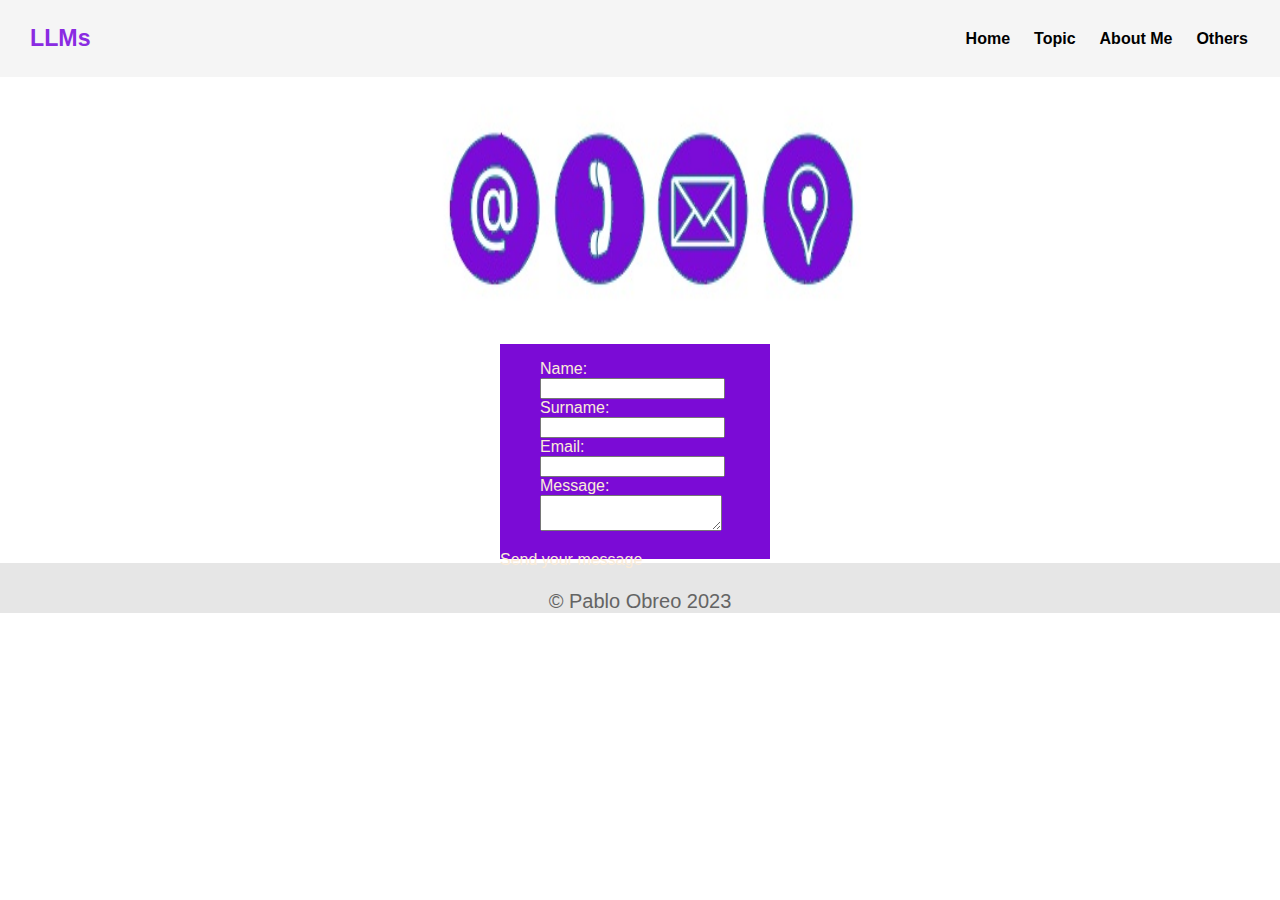
<file: docs/Public-Folder/contact.html>
<!DOCTYPE html>
<head>
    <title>Large Language Models</title>
    <link rel="stylesheet" href="../css/main.css">
</head>
<body>
    <header>
        <div class= "container">
            <p class="logo">LLMs</p>
            <nav>
                <a href="../index.html">Home</a>
                <a href="./topic.html">Topic</a>
                <a href="./about.html">About Me</a>
                <a href="./net.html">Others</a>
            </nav>
        </div>
    </header>

<div class="imagecontact">
    <img src="../images/contactmeviolet.jpg" alt="" height="265.0px" width="450px">
</div>
    <div class="violetform">
        <div style="display: inline-block; width: 270px; height: 215px; background: #7b0bd6;">
            <div class="contactform">
                <form action="./my-handling-form-page" method="post">
                    <ul>
                    <li>
                    <label for="name">Name:</label>
                    <input type="text" id="name" name="user_name"/>
                    </li>
                    <li>
                    <label for="name">Surname:</label>
                    <input type="text" id="name" name="user_name"/>
                    </li>
                    <li>
                    <label for="mail">Email:</label>
                    <input type="email" id="mail" name="user_email"/>
                    </li>
                    <li>
                    <label for="msg">Message:</label>
                    <textarea id="msg" name="user_message"></textarea>
                    </li>
                    </ul>
                </form>
                <button2 type="submit">Send your message</button2>
            </div>
        </div>
    </div>

    <footer>
        <div class="footercontact">

            <p>&copy; Pablo Obreo 2023</p>
        </div>
    </footer>
</file>
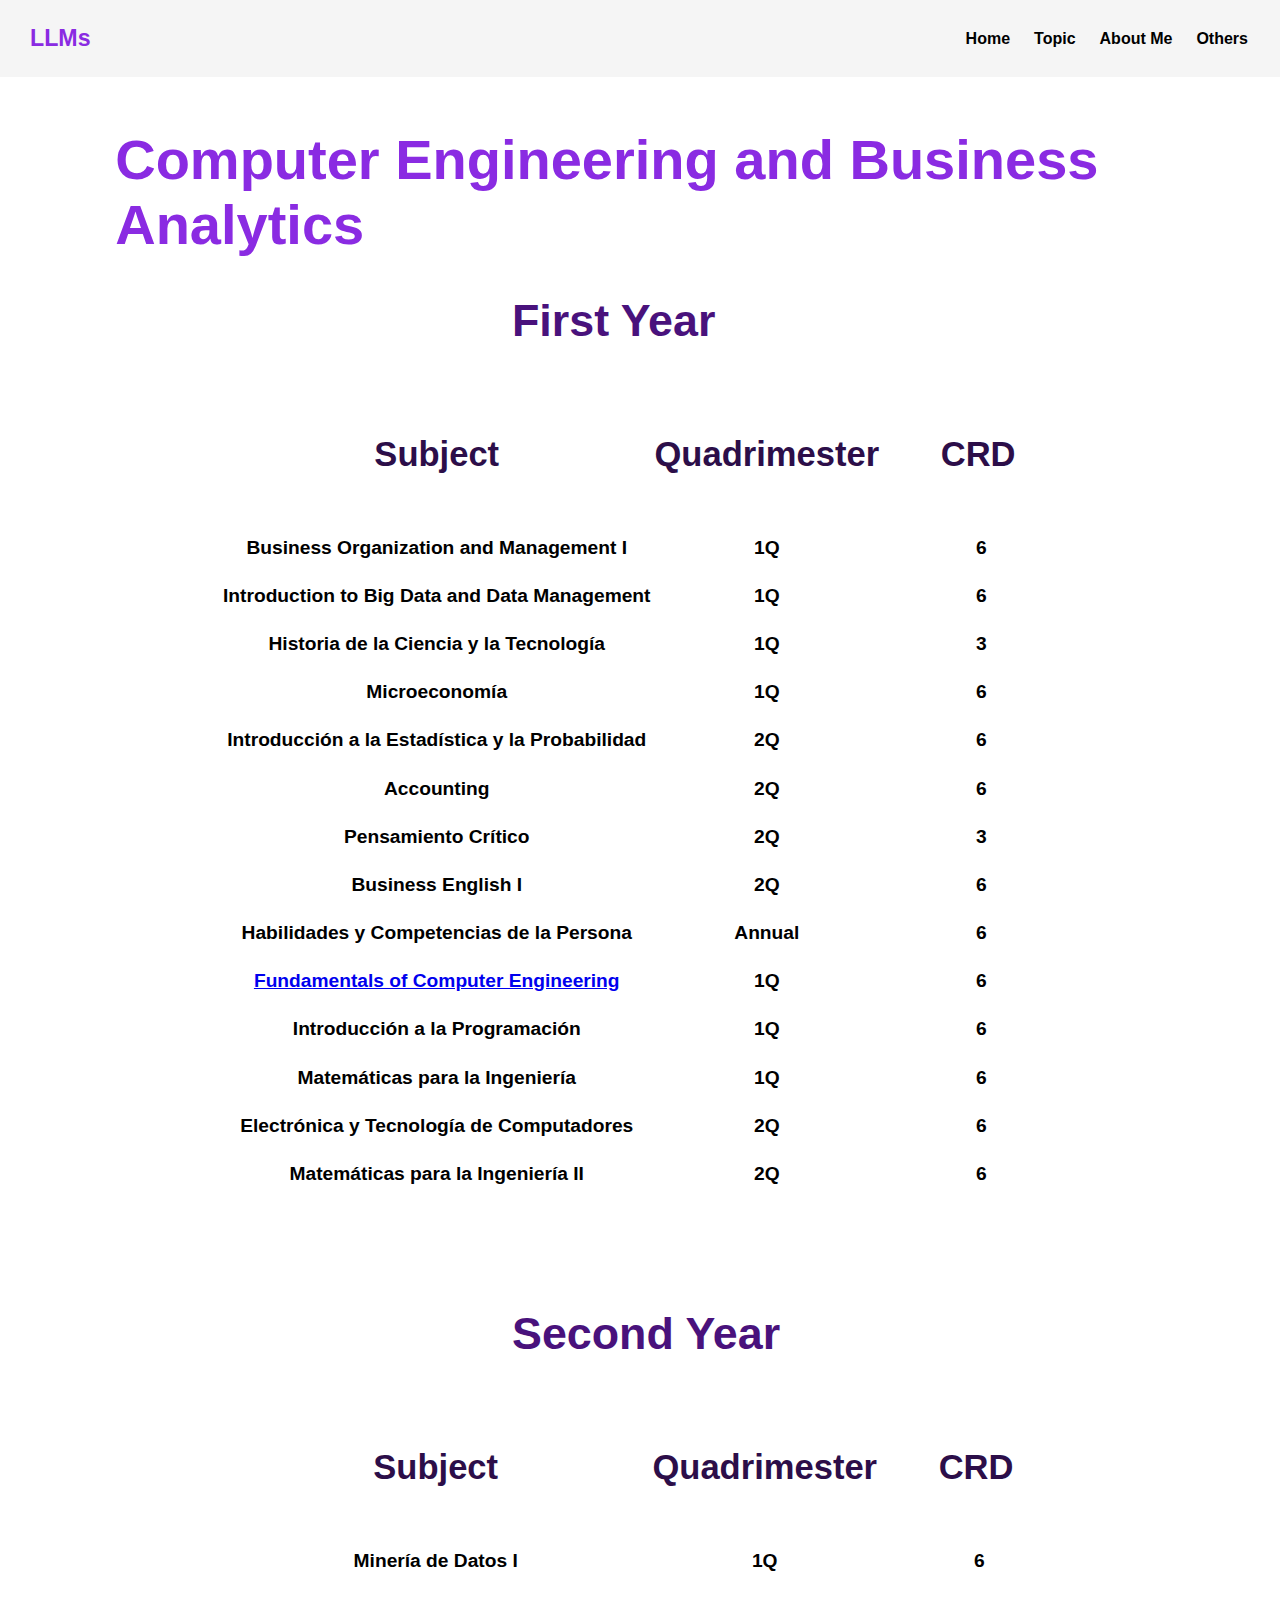
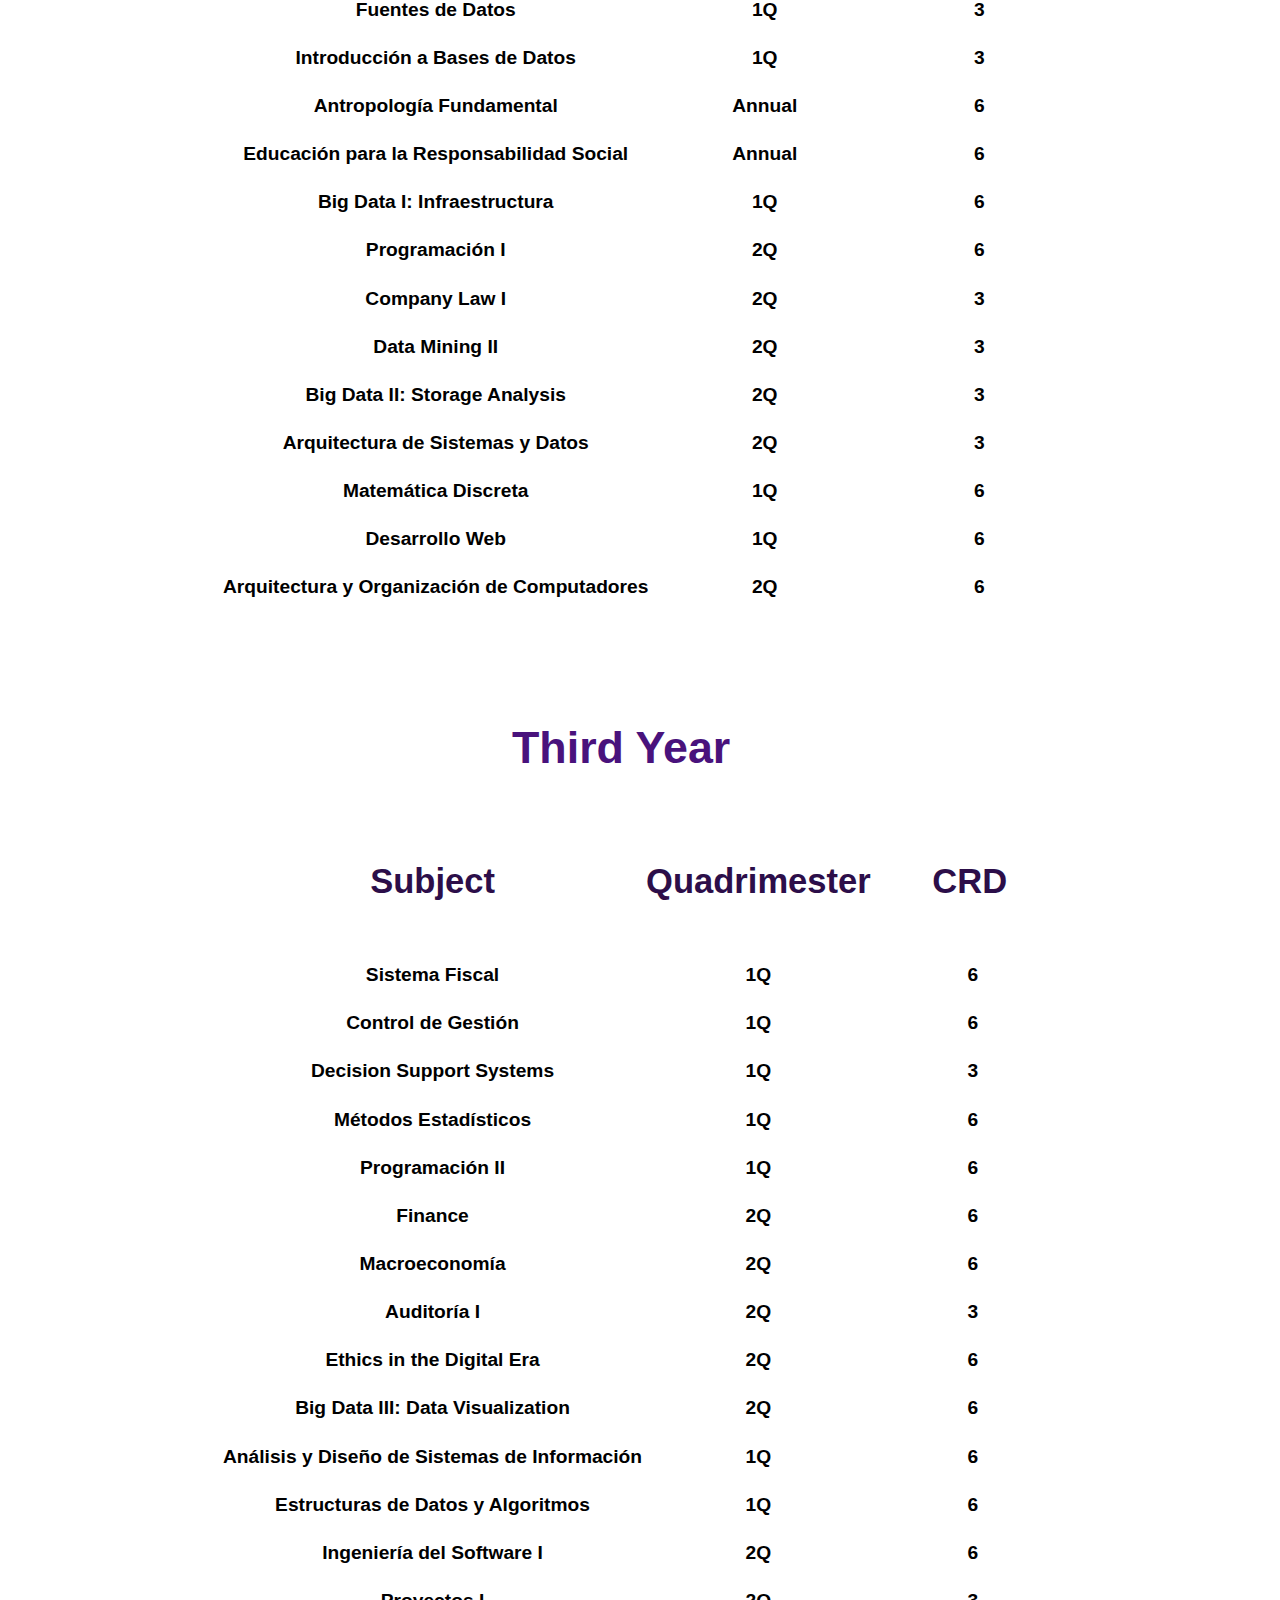
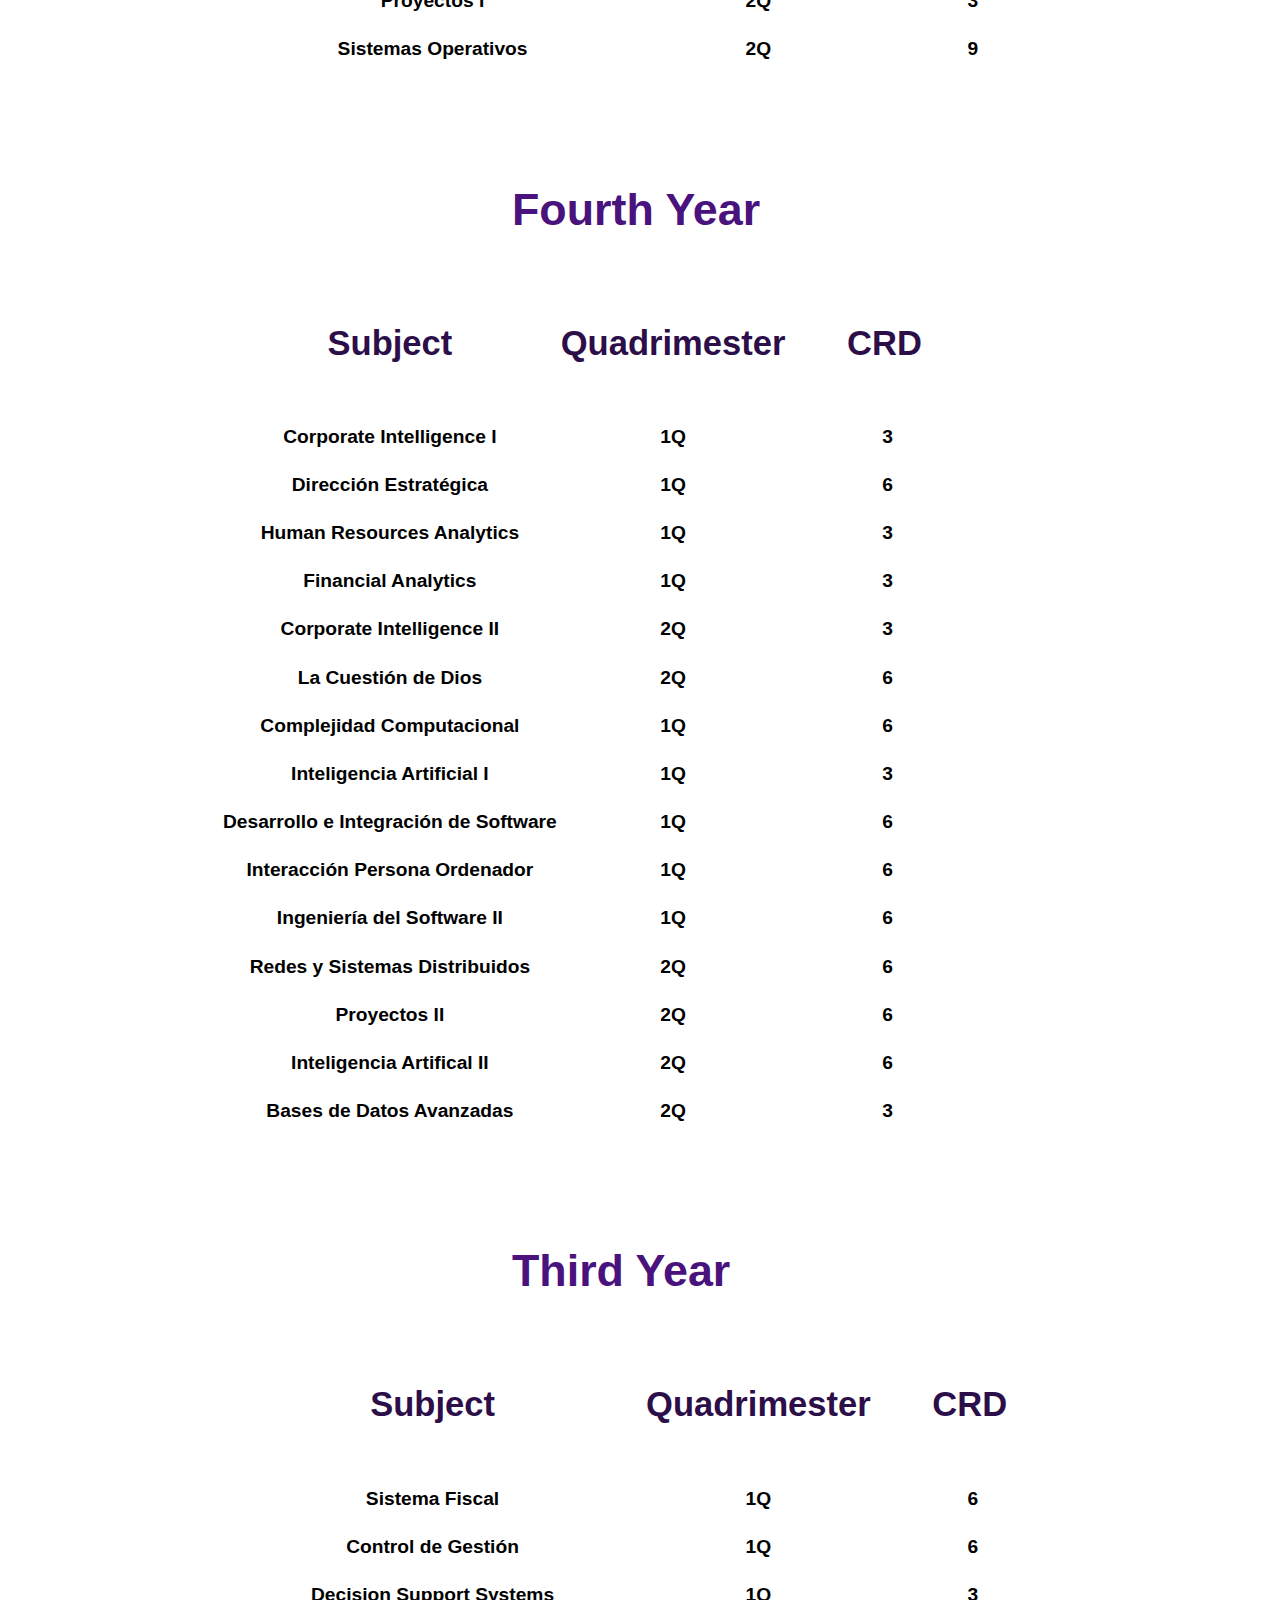
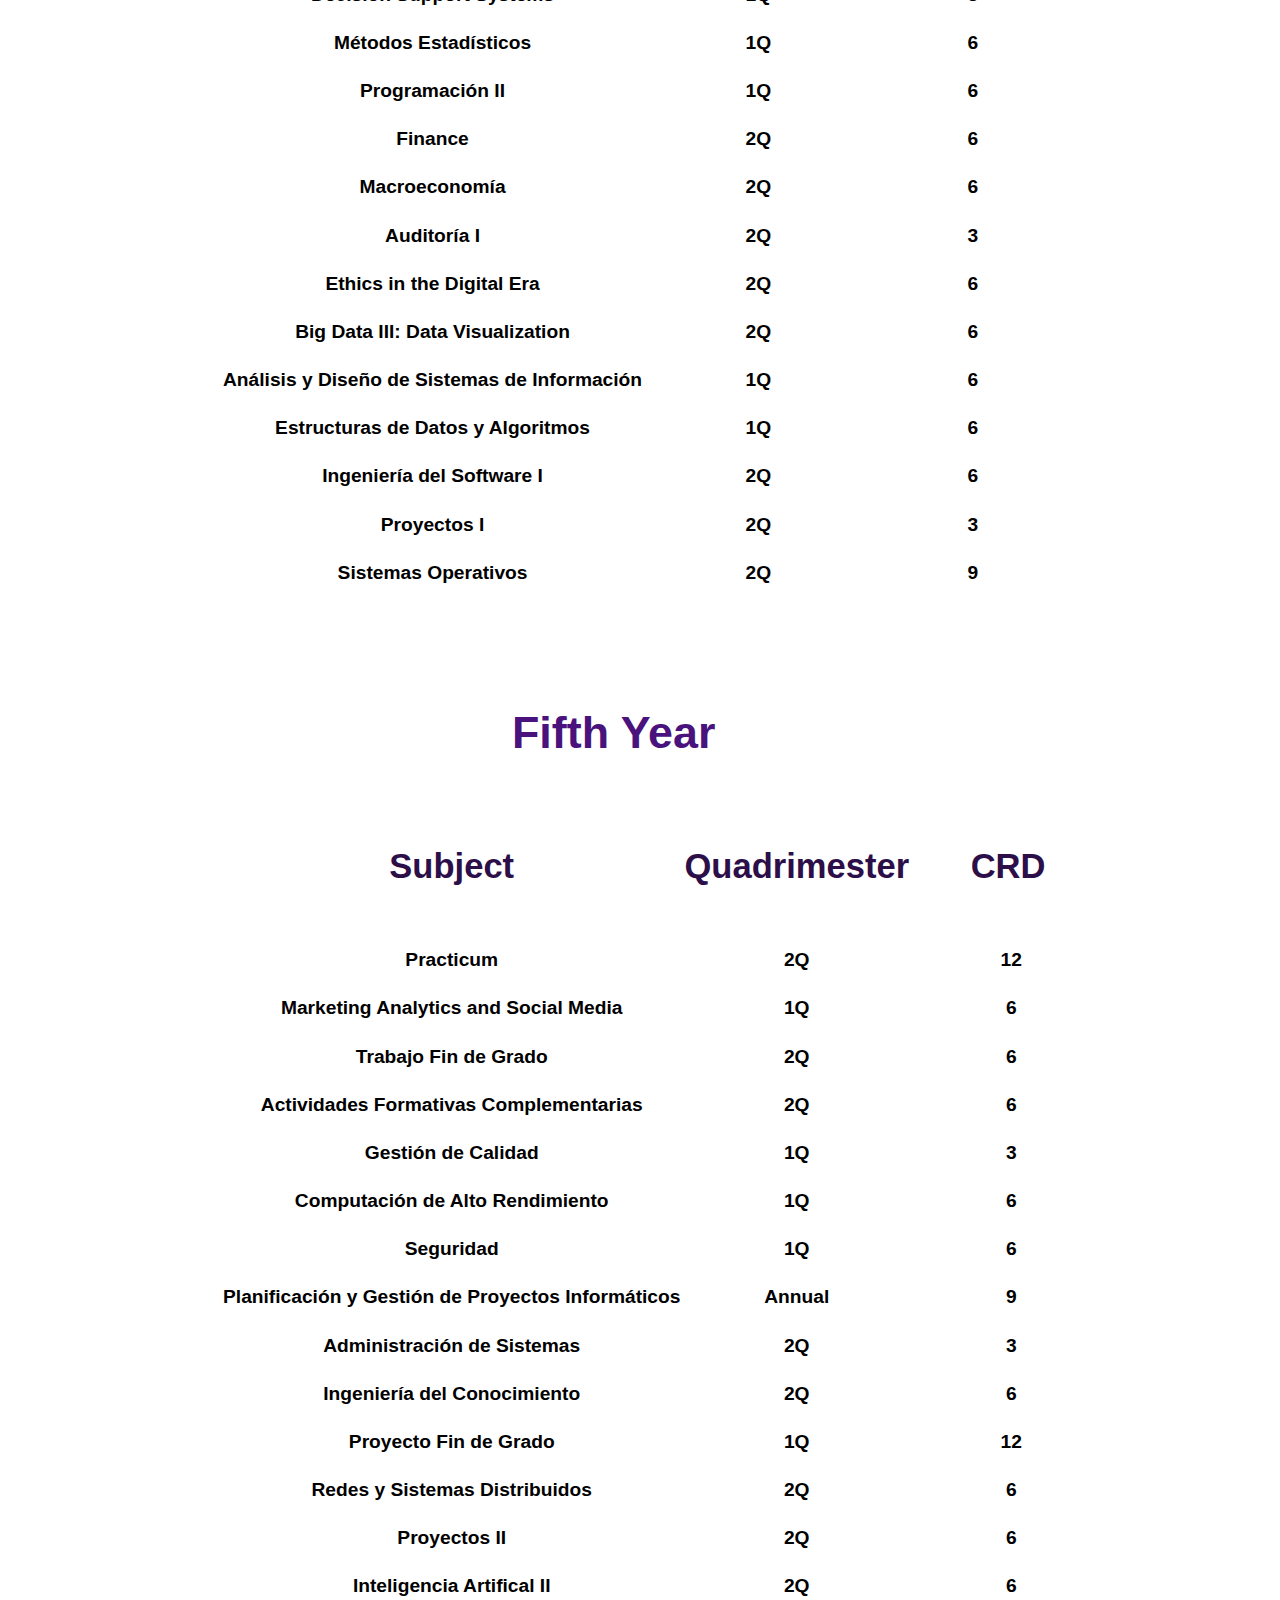
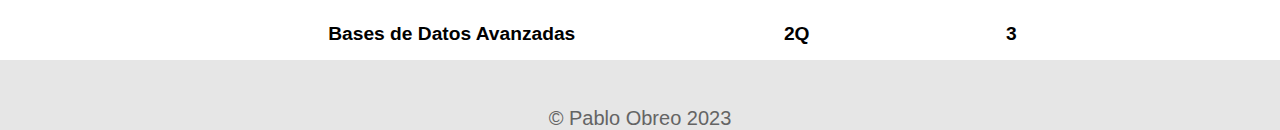
<file: docs/Public-Folder/degree.html>
<!DOCTYPE html>
<head>
    <title>Large Language Models</title>
    <link rel="stylesheet" href="../css/main.css">
</head>
<body>
    <header>
        <div class= "container">
            <p class="logo">LLMs</p>
            <nav>
                <a href="../index.html">Home</a>
                <a href="./topic.html">Topic</a>
                <a href="./about.html">About Me</a>
                <a href="./net.html">Others</a>
            </nav>
        </div>
    </header>
    <div class="titledegree">
        <h1>Computer Engineering and Business Analytics</h1>
    </div>
    <div class="tabla">
        <h2>First Year</h2>
    <table class="cursos1">
        <tr>
            <th><h4>Subject</h4></th>
            <th><h4>Quadrimester</h4></th>
            <th><h4>&nbsp&nbsp&nbsp&nbsp&nbsp&nbspCRD</h4></th>
        </tr>
        <tr>
            <th><b>Business Organization and Management I</b></th>
            <th>1Q</th>
            <th>&nbsp&nbsp&nbsp&nbsp&nbsp&nbsp&nbsp&nbsp&nbsp&nbsp&nbsp&nbsp6</th>
        </tr>
        <tr>
            <th><b>Introduction to Big Data and Data Management</b></th>
            <th>1Q</th>
            <th>&nbsp&nbsp&nbsp&nbsp&nbsp&nbsp&nbsp&nbsp&nbsp&nbsp&nbsp&nbsp6</th>
        </tr>
        <tr>
            <th><b>Historia de la Ciencia y la Tecnología</b></th>
            <th>1Q</th>
            <th>&nbsp&nbsp&nbsp&nbsp&nbsp&nbsp&nbsp&nbsp&nbsp&nbsp&nbsp&nbsp3</th>
        </tr>
        <tr>
            <th><b>Microeconomía</b></th>
            <th>1Q</th>
            <th>&nbsp&nbsp&nbsp&nbsp&nbsp&nbsp&nbsp&nbsp&nbsp&nbsp&nbsp&nbsp6</th>
        </tr>
        <tr>
            <th><b>Introducción a la Estadística y la Probabilidad</b></th>
            <th>2Q</th>
            <th>&nbsp&nbsp&nbsp&nbsp&nbsp&nbsp&nbsp&nbsp&nbsp&nbsp&nbsp&nbsp6</th>
        </tr>
        <tr>
            <th><b>Accounting</b></th>
            <th>2Q</th>
            <th>&nbsp&nbsp&nbsp&nbsp&nbsp&nbsp&nbsp&nbsp&nbsp&nbsp&nbsp&nbsp6</th>
        </tr>
        <tr>
            <th><b>Pensamiento Crítico</b></th>
            <th>2Q</th>
            <th>&nbsp&nbsp&nbsp&nbsp&nbsp&nbsp&nbsp&nbsp&nbsp&nbsp&nbsp&nbsp3</th>
        </tr>
        <tr>
            <th><b>Business English I</b></th>
            <th>2Q</th>
            <th>&nbsp&nbsp&nbsp&nbsp&nbsp&nbsp&nbsp&nbsp&nbsp&nbsp&nbsp&nbsp6</th>
        </tr>
        <tr>
            <th><b>Habilidades y Competencias de la Persona</b></th>
            <th>Annual</th>
            <th>&nbsp&nbsp&nbsp&nbsp&nbsp&nbsp&nbsp&nbsp&nbsp&nbsp&nbsp&nbsp6</th>
        </tr>
        <tr>
            <th><b><a href="./fundamental.html">Fundamentals of Computer Engineering</a></b></th>
            <th>1Q</th>
            <th>&nbsp&nbsp&nbsp&nbsp&nbsp&nbsp&nbsp&nbsp&nbsp&nbsp&nbsp&nbsp6</th>
        </tr>
        <tr>
            <th><b>Introducción a la Programación</b></th>
            <th>1Q</th>
            <th>&nbsp&nbsp&nbsp&nbsp&nbsp&nbsp&nbsp&nbsp&nbsp&nbsp&nbsp&nbsp6</th>
        </tr>
        <tr>
            <th><b>Matemáticas para la Ingeniería</b></th>
            <th>1Q</th>
            <th>&nbsp&nbsp&nbsp&nbsp&nbsp&nbsp&nbsp&nbsp&nbsp&nbsp&nbsp&nbsp6</th>
        </tr>
        <tr>
            <th><b>Electrónica y Tecnología de Computadores</b></th>
            <th>2Q</th>
            <th>&nbsp&nbsp&nbsp&nbsp&nbsp&nbsp&nbsp&nbsp&nbsp&nbsp&nbsp&nbsp6</th>
        </tr>
        <tr>
            <th><b>Matemáticas para la Ingeniería II</b></th>
            <th>2Q</th>
            <th>&nbsp&nbsp&nbsp&nbsp&nbsp&nbsp&nbsp&nbsp&nbsp&nbsp&nbsp&nbsp6</th>
        </tr>
    </table>
</div>
<br></br><br></br>
<div class="tabla">
    <h2>Second Year</h2>
<table class="cursos2">
    <tr>
        <th><h4>Subject</h4></th>
        <th><h4>Quadrimester</h4></th>
        <th><h4>&nbsp&nbsp&nbsp&nbsp&nbsp&nbspCRD</h4></th>
    </tr>
    <tr>
        <th><b>Minería de Datos I</b></th>
        <th>1Q</th>
        <th>&nbsp&nbsp&nbsp&nbsp&nbsp&nbsp&nbsp&nbsp&nbsp&nbsp&nbsp&nbsp6</th>
    </tr>
    <tr>
        <th><b>Fuentes de Datos</b></th>
        <th>1Q</th>
        <th>&nbsp&nbsp&nbsp&nbsp&nbsp&nbsp&nbsp&nbsp&nbsp&nbsp&nbsp&nbsp3</th>
    </tr>
    <tr>
        <th><b>Introducción a Bases de Datos</b></th>
        <th>1Q</th>
        <th>&nbsp&nbsp&nbsp&nbsp&nbsp&nbsp&nbsp&nbsp&nbsp&nbsp&nbsp&nbsp3</th>
    </tr>
    <tr>
        <th><b>Antropología Fundamental</b></th>
        <th>Annual</th>
        <th>&nbsp&nbsp&nbsp&nbsp&nbsp&nbsp&nbsp&nbsp&nbsp&nbsp&nbsp&nbsp6</th>
    </tr>
    <tr>
        <th><b>Educación para la Responsabilidad Social</b></th>
        <th>Annual</th>
        <th>&nbsp&nbsp&nbsp&nbsp&nbsp&nbsp&nbsp&nbsp&nbsp&nbsp&nbsp&nbsp6</th>
    </tr>
    <tr>
        <th><b>Big Data I: Infraestructura</b></th>
        <th>1Q</th>
        <th>&nbsp&nbsp&nbsp&nbsp&nbsp&nbsp&nbsp&nbsp&nbsp&nbsp&nbsp&nbsp6</th>
    </tr>
    <tr>
        <th><b>Programación I</b></th>
        <th>2Q</th>
        <th>&nbsp&nbsp&nbsp&nbsp&nbsp&nbsp&nbsp&nbsp&nbsp&nbsp&nbsp&nbsp6</th>
    </tr>
    <tr>
        <th><b>Company Law I</b></th>
        <th>2Q</th>
        <th>&nbsp&nbsp&nbsp&nbsp&nbsp&nbsp&nbsp&nbsp&nbsp&nbsp&nbsp&nbsp3</th>
    </tr>
    <tr>
        <th><b>Data Mining II</b></th>
        <th>2Q</th>
        <th>&nbsp&nbsp&nbsp&nbsp&nbsp&nbsp&nbsp&nbsp&nbsp&nbsp&nbsp&nbsp3</th>
    </tr>
    <tr>
        <th><b>Big Data II: Storage Analysis</b></th>
        <th>2Q</th>
        <th>&nbsp&nbsp&nbsp&nbsp&nbsp&nbsp&nbsp&nbsp&nbsp&nbsp&nbsp&nbsp3</th>
    </tr>
    <tr>
        <th><b>Arquitectura de Sistemas y Datos</b></th>
        <th>2Q</th>
        <th>&nbsp&nbsp&nbsp&nbsp&nbsp&nbsp&nbsp&nbsp&nbsp&nbsp&nbsp&nbsp3</th>
    </tr>
    <tr>
        <th><b>Matemática Discreta</b></th>
        <th>1Q</th>
        <th>&nbsp&nbsp&nbsp&nbsp&nbsp&nbsp&nbsp&nbsp&nbsp&nbsp&nbsp&nbsp6</th>
    </tr>
    <tr>
        <th><b>Desarrollo Web</b></th>
        <th>1Q</th>
        <th>&nbsp&nbsp&nbsp&nbsp&nbsp&nbsp&nbsp&nbsp&nbsp&nbsp&nbsp&nbsp6</th>
    </tr>
    <tr>
        <th><b>Arquitectura y Organización de Computadores</b></th>
        <th>2Q</th>
        <th>&nbsp&nbsp&nbsp&nbsp&nbsp&nbsp&nbsp&nbsp&nbsp&nbsp&nbsp&nbsp6</th>
    </tr>
  </table>
</div>
<br></br><br></br>
<div class="tabla">
    <h2>Third Year</h2>
<table class="cursos3">
    <tr>
        <th><h4>Subject</h4></th>
        <th><h4>Quadrimester</h4></th>
        <th><h4>&nbsp&nbsp&nbsp&nbsp&nbsp&nbspCRD</h4></th>
    </tr>
    <tr>
        <th><b>Sistema Fiscal</b></th>
        <th>1Q</th>
        <th>&nbsp&nbsp&nbsp&nbsp&nbsp&nbsp&nbsp&nbsp&nbsp&nbsp&nbsp&nbsp6</th>
    </tr>
    <tr>
        <th><b>Control de Gestión </b></th>
        <th>1Q</th>
        <th>&nbsp&nbsp&nbsp&nbsp&nbsp&nbsp&nbsp&nbsp&nbsp&nbsp&nbsp&nbsp6</th>
    </tr>
    <tr>
        <th><b>Decision Support Systems</b></th>
        <th>1Q</th>
        <th>&nbsp&nbsp&nbsp&nbsp&nbsp&nbsp&nbsp&nbsp&nbsp&nbsp&nbsp&nbsp3</th>
    </tr>
    <tr>
        <th><b>Métodos Estadísticos</b></th>
        <th>1Q</th>
        <th>&nbsp&nbsp&nbsp&nbsp&nbsp&nbsp&nbsp&nbsp&nbsp&nbsp&nbsp&nbsp6</th>
    </tr>
    <tr>
        <th><b>Programación II</b></th>
        <th>1Q</th>
        <th>&nbsp&nbsp&nbsp&nbsp&nbsp&nbsp&nbsp&nbsp&nbsp&nbsp&nbsp&nbsp6</th>
    </tr>
    <tr>
        <th><b>Finance</b></th>
        <th>2Q</th>
        <th>&nbsp&nbsp&nbsp&nbsp&nbsp&nbsp&nbsp&nbsp&nbsp&nbsp&nbsp&nbsp6</th>
    </tr>
    <tr>
        <th><b>Macroeconomía</b></th>
        <th>2Q</th>
        <th>&nbsp&nbsp&nbsp&nbsp&nbsp&nbsp&nbsp&nbsp&nbsp&nbsp&nbsp&nbsp6</th>
    </tr>
    <tr>
        <th><b>Auditoría I</b></th>
        <th>2Q</th>
        <th>&nbsp&nbsp&nbsp&nbsp&nbsp&nbsp&nbsp&nbsp&nbsp&nbsp&nbsp&nbsp3</th>
    </tr>
    <tr>
        <th><b>Ethics in the Digital Era</b></th>
        <th>2Q</th>
        <th>&nbsp&nbsp&nbsp&nbsp&nbsp&nbsp&nbsp&nbsp&nbsp&nbsp&nbsp&nbsp6</th>
    </tr>
    <tr>
        <th><b>Big Data III: Data Visualization</b></th>
        <th>2Q</th>
        <th>&nbsp&nbsp&nbsp&nbsp&nbsp&nbsp&nbsp&nbsp&nbsp&nbsp&nbsp&nbsp6</th>
    </tr>
    <tr>
        <th><b>Análisis y Diseño de Sistemas de Información</b></th>
        <th>1Q</th>
        <th>&nbsp&nbsp&nbsp&nbsp&nbsp&nbsp&nbsp&nbsp&nbsp&nbsp&nbsp&nbsp6</th>
    </tr>
    <tr>
        <th><b>Estructuras de Datos y Algoritmos</b></th>
        <th>1Q</th>
        <th>&nbsp&nbsp&nbsp&nbsp&nbsp&nbsp&nbsp&nbsp&nbsp&nbsp&nbsp&nbsp6</th>
    </tr>
    <tr>
        <th><b>Ingeniería del Software I</b></th>
        <th>2Q</th>
        <th>&nbsp&nbsp&nbsp&nbsp&nbsp&nbsp&nbsp&nbsp&nbsp&nbsp&nbsp&nbsp6</th>
    </tr>
    <tr>
        <th><b>Proyectos I</b></th>
        <th>2Q</th>
        <th>&nbsp&nbsp&nbsp&nbsp&nbsp&nbsp&nbsp&nbsp&nbsp&nbsp&nbsp&nbsp3</th>
    </tr>
    <tr>
        <th><b>Sistemas Operativos</b></th>
        <th>2Q</th>
        <th>&nbsp&nbsp&nbsp&nbsp&nbsp&nbsp&nbsp&nbsp&nbsp&nbsp&nbsp&nbsp9</th>
    </tr>
  </table>
</div>
<br></br><br></br>
<div class="tabla">
    <h2>Fourth Year</h2>
<table class="cursos4">
    <tr>
        <th><h4>Subject</h4></th>
        <th><h4>Quadrimester</h4></th>
        <th><h4>&nbsp&nbsp&nbsp&nbsp&nbsp&nbspCRD</h4></th>
    </tr>
    <tr>
        <th><b>Corporate Intelligence I</b></th>
        <th>1Q</th>
        <th>&nbsp&nbsp&nbsp&nbsp&nbsp&nbsp&nbsp&nbsp&nbsp&nbsp&nbsp&nbsp3</th>
    </tr>
    <tr>
        <th><b>Dirección Estratégica</b></th>
        <th>1Q</th>
        <th>&nbsp&nbsp&nbsp&nbsp&nbsp&nbsp&nbsp&nbsp&nbsp&nbsp&nbsp&nbsp6</th>
    </tr>
    <tr>
        <th><b>Human Resources Analytics</b></th>
        <th>1Q</th>
        <th>&nbsp&nbsp&nbsp&nbsp&nbsp&nbsp&nbsp&nbsp&nbsp&nbsp&nbsp&nbsp3</th>
    </tr>
    <tr>
        <th><b>Financial Analytics</b></th>
        <th>1Q</th>
        <th>&nbsp&nbsp&nbsp&nbsp&nbsp&nbsp&nbsp&nbsp&nbsp&nbsp&nbsp&nbsp3</th>
    </tr>
    <tr>
        <th><b>Corporate Intelligence II</b></th>
        <th>2Q</th>
        <th>&nbsp&nbsp&nbsp&nbsp&nbsp&nbsp&nbsp&nbsp&nbsp&nbsp&nbsp&nbsp3</th>
    </tr>
    <tr>
        <th><b>La Cuestión de Dios</b></th>
        <th>2Q</th>
        <th>&nbsp&nbsp&nbsp&nbsp&nbsp&nbsp&nbsp&nbsp&nbsp&nbsp&nbsp&nbsp6</th>
    </tr>
    <tr>
        <th><b>Complejidad Computacional</b></th>
        <th>1Q</th>
        <th>&nbsp&nbsp&nbsp&nbsp&nbsp&nbsp&nbsp&nbsp&nbsp&nbsp&nbsp&nbsp6</th>
    </tr>
    <tr>
        <th><b>Inteligencia Artificial I</b></th>
        <th>1Q</th>
        <th>&nbsp&nbsp&nbsp&nbsp&nbsp&nbsp&nbsp&nbsp&nbsp&nbsp&nbsp&nbsp3</th>
    </tr>
    <tr>
        <th><b>Desarrollo e Integración de Software</b></th>
        <th>1Q</th>
        <th>&nbsp&nbsp&nbsp&nbsp&nbsp&nbsp&nbsp&nbsp&nbsp&nbsp&nbsp&nbsp6</th>
    </tr>
    <tr>
        <th><b>Interacción Persona Ordenador</b></th>
        <th>1Q</th>
        <th>&nbsp&nbsp&nbsp&nbsp&nbsp&nbsp&nbsp&nbsp&nbsp&nbsp&nbsp&nbsp6</th>
    </tr>
    <tr>
        <th><b>Ingeniería del Software II</b></th>
        <th>1Q</th>
        <th>&nbsp&nbsp&nbsp&nbsp&nbsp&nbsp&nbsp&nbsp&nbsp&nbsp&nbsp&nbsp6</th>
    </tr>
    <tr>
        <th><b>Redes y Sistemas Distribuidos</b></th>
        <th>2Q</th>
        <th>&nbsp&nbsp&nbsp&nbsp&nbsp&nbsp&nbsp&nbsp&nbsp&nbsp&nbsp&nbsp6</th>
    </tr>
    <tr>
        <th><b>Proyectos II</b></th>
        <th>2Q</th>
        <th>&nbsp&nbsp&nbsp&nbsp&nbsp&nbsp&nbsp&nbsp&nbsp&nbsp&nbsp&nbsp6</th>
    </tr>
    <tr>
        <th><b>Inteligencia Artifical II</b></th>
        <th>2Q</th>
        <th>&nbsp&nbsp&nbsp&nbsp&nbsp&nbsp&nbsp&nbsp&nbsp&nbsp&nbsp&nbsp6</th>
    </tr>
    <tr>
        <th><b>Bases de Datos Avanzadas</b></th>
        <th>2Q</th>
        <th>&nbsp&nbsp&nbsp&nbsp&nbsp&nbsp&nbsp&nbsp&nbsp&nbsp&nbsp&nbsp3</th>
    </tr>
  </table>
</div>
<br></br><br></br>
<div class="tabla">
    <h2>Third Year</h2>
<table class="cursos3">
    <tr>
        <th><h4>Subject</h4></th>
        <th><h4>Quadrimester</h4></th>
        <th><h4>&nbsp&nbsp&nbsp&nbsp&nbsp&nbspCRD</h4></th>
    </tr>
    <tr>
        <th><b>Sistema Fiscal</b></th>
        <th>1Q</th>
        <th>&nbsp&nbsp&nbsp&nbsp&nbsp&nbsp&nbsp&nbsp&nbsp&nbsp&nbsp&nbsp6</th>
    </tr>
    <tr>
        <th><b>Control de Gestión </b></th>
        <th>1Q</th>
        <th>&nbsp&nbsp&nbsp&nbsp&nbsp&nbsp&nbsp&nbsp&nbsp&nbsp&nbsp&nbsp6</th>
    </tr>
    <tr>
        <th><b>Decision Support Systems</b></th>
        <th>1Q</th>
        <th>&nbsp&nbsp&nbsp&nbsp&nbsp&nbsp&nbsp&nbsp&nbsp&nbsp&nbsp&nbsp3</th>
    </tr>
    <tr>
        <th><b>Métodos Estadísticos</b></th>
        <th>1Q</th>
        <th>&nbsp&nbsp&nbsp&nbsp&nbsp&nbsp&nbsp&nbsp&nbsp&nbsp&nbsp&nbsp6</th>
    </tr>
    <tr>
        <th><b>Programación II</b></th>
        <th>1Q</th>
        <th>&nbsp&nbsp&nbsp&nbsp&nbsp&nbsp&nbsp&nbsp&nbsp&nbsp&nbsp&nbsp6</th>
    </tr>
    <tr>
        <th><b>Finance</b></th>
        <th>2Q</th>
        <th>&nbsp&nbsp&nbsp&nbsp&nbsp&nbsp&nbsp&nbsp&nbsp&nbsp&nbsp&nbsp6</th>
    </tr>
    <tr>
        <th><b>Macroeconomía</b></th>
        <th>2Q</th>
        <th>&nbsp&nbsp&nbsp&nbsp&nbsp&nbsp&nbsp&nbsp&nbsp&nbsp&nbsp&nbsp6</th>
    </tr>
    <tr>
        <th><b>Auditoría I</b></th>
        <th>2Q</th>
        <th>&nbsp&nbsp&nbsp&nbsp&nbsp&nbsp&nbsp&nbsp&nbsp&nbsp&nbsp&nbsp3</th>
    </tr>
    <tr>
        <th><b>Ethics in the Digital Era</b></th>
        <th>2Q</th>
        <th>&nbsp&nbsp&nbsp&nbsp&nbsp&nbsp&nbsp&nbsp&nbsp&nbsp&nbsp&nbsp6</th>
    </tr>
    <tr>
        <th><b>Big Data III: Data Visualization</b></th>
        <th>2Q</th>
        <th>&nbsp&nbsp&nbsp&nbsp&nbsp&nbsp&nbsp&nbsp&nbsp&nbsp&nbsp&nbsp6</th>
    </tr>
    <tr>
        <th><b>Análisis y Diseño de Sistemas de Información</b></th>
        <th>1Q</th>
        <th>&nbsp&nbsp&nbsp&nbsp&nbsp&nbsp&nbsp&nbsp&nbsp&nbsp&nbsp&nbsp6</th>
    </tr>
    <tr>
        <th><b>Estructuras de Datos y Algoritmos</b></th>
        <th>1Q</th>
        <th>&nbsp&nbsp&nbsp&nbsp&nbsp&nbsp&nbsp&nbsp&nbsp&nbsp&nbsp&nbsp6</th>
    </tr>
    <tr>
        <th><b>Ingeniería del Software I</b></th>
        <th>2Q</th>
        <th>&nbsp&nbsp&nbsp&nbsp&nbsp&nbsp&nbsp&nbsp&nbsp&nbsp&nbsp&nbsp6</th>
    </tr>
    <tr>
        <th><b>Proyectos I</b></th>
        <th>2Q</th>
        <th>&nbsp&nbsp&nbsp&nbsp&nbsp&nbsp&nbsp&nbsp&nbsp&nbsp&nbsp&nbsp3</th>
    </tr>
    <tr>
        <th><b>Sistemas Operativos</b></th>
        <th>2Q</th>
        <th>&nbsp&nbsp&nbsp&nbsp&nbsp&nbsp&nbsp&nbsp&nbsp&nbsp&nbsp&nbsp9</th>
    </tr>
  </table>
</div>
<br></br><br></br>
<div class="tabla">
    <h2>Fifth Year</h2>
<table class="cursos5">
    <tr>
        <th><h4>Subject</h4></th>
        <th><h4>Quadrimester</h4></th>
        <th><h4>&nbsp&nbsp&nbsp&nbsp&nbsp&nbspCRD</h4></th>
    </tr>
    <tr>
        <th><b>Practicum</b></th>
        <th>2Q</th>
        <th>&nbsp&nbsp&nbsp&nbsp&nbsp&nbsp&nbsp&nbsp&nbsp&nbsp&nbsp&nbsp12</th>
    </tr>
    <tr>
        <th><b>Marketing Analytics and Social Media</b></th>
        <th>1Q</th>
        <th>&nbsp&nbsp&nbsp&nbsp&nbsp&nbsp&nbsp&nbsp&nbsp&nbsp&nbsp&nbsp6</th>
    </tr>
    <tr>
        <th><b>Trabajo Fin de Grado</b></th>
        <th>2Q</th>
        <th>&nbsp&nbsp&nbsp&nbsp&nbsp&nbsp&nbsp&nbsp&nbsp&nbsp&nbsp&nbsp6</th>
    </tr>
    <tr>
        <th><b>Actividades Formativas Complementarias</b></th>
        <th>2Q</th>
        <th>&nbsp&nbsp&nbsp&nbsp&nbsp&nbsp&nbsp&nbsp&nbsp&nbsp&nbsp&nbsp6</th>
    </tr>
    <tr>
        <th><b>Gestión de Calidad</b></th>
        <th>1Q</th>
        <th>&nbsp&nbsp&nbsp&nbsp&nbsp&nbsp&nbsp&nbsp&nbsp&nbsp&nbsp&nbsp3</th>
    </tr>
    <tr>
        <th><b>Computación de Alto Rendimiento</b></th>
        <th>1Q</th>
        <th>&nbsp&nbsp&nbsp&nbsp&nbsp&nbsp&nbsp&nbsp&nbsp&nbsp&nbsp&nbsp6</th>
    </tr>
    <tr>
        <th><b>Seguridad</b></th>
        <th>1Q</th>
        <th>&nbsp&nbsp&nbsp&nbsp&nbsp&nbsp&nbsp&nbsp&nbsp&nbsp&nbsp&nbsp6</th>
    </tr>
    <tr>
        <th><b>Planificación y Gestión de Proyectos Informáticos</b></th>
        <th>Annual</th>
        <th>&nbsp&nbsp&nbsp&nbsp&nbsp&nbsp&nbsp&nbsp&nbsp&nbsp&nbsp&nbsp9</th>
    </tr>
    <tr>
        <th><b>Administración de Sistemas</b></th>
        <th>2Q</th>
        <th>&nbsp&nbsp&nbsp&nbsp&nbsp&nbsp&nbsp&nbsp&nbsp&nbsp&nbsp&nbsp3</th>
    </tr>
    <tr>
        <th><b>Ingeniería del Conocimiento</b></th>
        <th>2Q</th>
        <th>&nbsp&nbsp&nbsp&nbsp&nbsp&nbsp&nbsp&nbsp&nbsp&nbsp&nbsp&nbsp6</th>
    </tr>
    <tr>
        <th><b>Proyecto Fin de Grado</b></th>
        <th>1Q</th>
        <th>&nbsp&nbsp&nbsp&nbsp&nbsp&nbsp&nbsp&nbsp&nbsp&nbsp&nbsp&nbsp12</th>
    </tr>
    <tr>
        <th><b>Redes y Sistemas Distribuidos</b></th>
        <th>2Q</th>
        <th>&nbsp&nbsp&nbsp&nbsp&nbsp&nbsp&nbsp&nbsp&nbsp&nbsp&nbsp&nbsp6</th>
    </tr>
    <tr>
        <th><b>Proyectos II</b></th>
        <th>2Q</th>
        <th>&nbsp&nbsp&nbsp&nbsp&nbsp&nbsp&nbsp&nbsp&nbsp&nbsp&nbsp&nbsp6</th>
    </tr>
    <tr>
        <th><b>Inteligencia Artifical II</b></th>
        <th>2Q</th>
        <th>&nbsp&nbsp&nbsp&nbsp&nbsp&nbsp&nbsp&nbsp&nbsp&nbsp&nbsp&nbsp6</th>
    </tr>
    <tr>
        <th><b>Bases de Datos Avanzadas</b></th>
        <th>2Q</th>
        <th>&nbsp&nbsp&nbsp&nbsp&nbsp&nbsp&nbsp&nbsp&nbsp&nbsp&nbsp&nbsp3</th>
    </tr>
  </table>
</div>
</body>
<footer>
    <div class="container">

        <p>&copy; Pablo Obreo 2023</p>
    </div>
</footer>
</file>
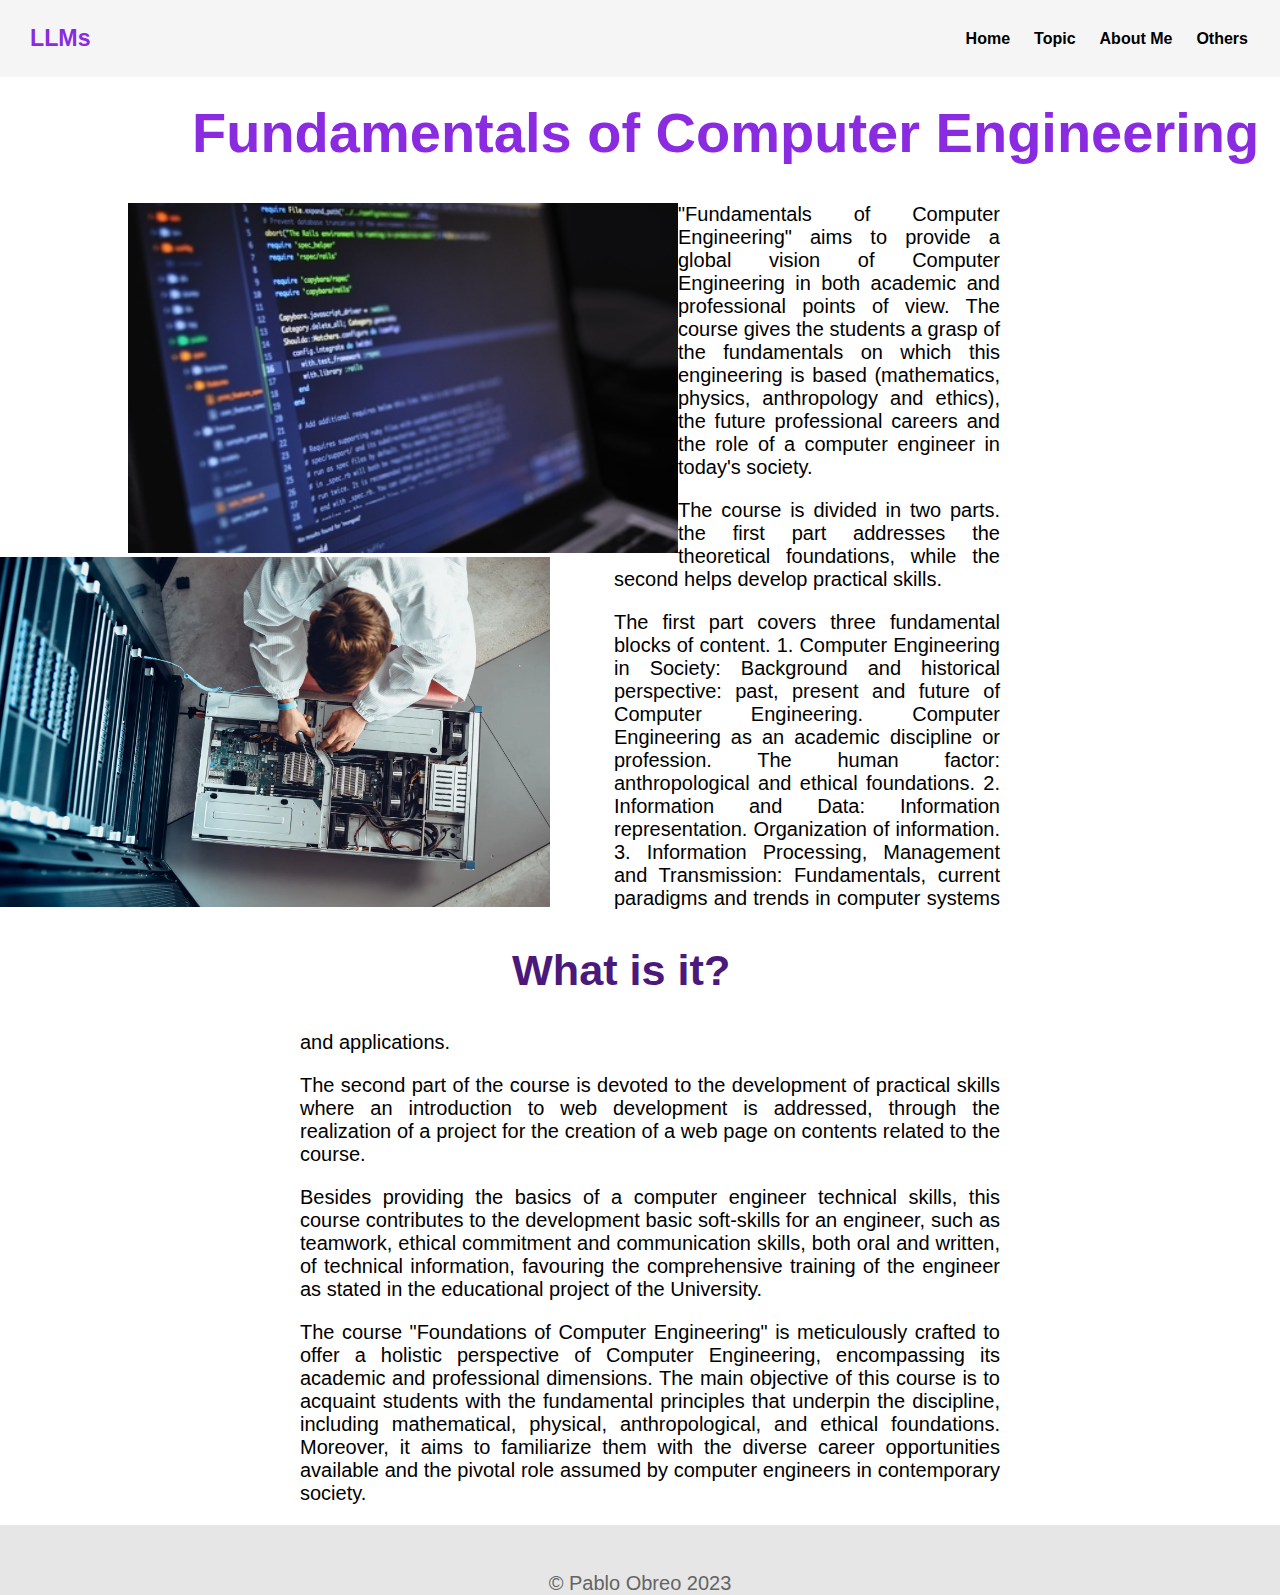
<file: docs/Public-Folder/fundamental.html>
<!DOCTYPE html>
<head>
    <title>Large Language Models</title>
    <link rel="stylesheet" href="../css/main.css">
</head>
<body>
    <header>
        <div class= "container">
            <p class="logo">LLMs</p>
            <nav>
                <a href="../index.html">Home</a>
                <a href="./topic.html">Topic</a>
                <a href="./about.html">About Me</a>
                <a href="./net.html">Others</a>
            </nav>
        </div>
    </header>

    <div class="titlefce">
        <h1>Fundamentals of Computer Engineering</h1>
    </div>
    <div class="imagefce1">
        <img src="../images/fundamentals.jpg" width="550px" height="350px">
    </div>
    <div class="imagefce2">
        <img src="../images/fundamentals2.webp" width="550px" height="350px">
    </div>
    <div class="texttitlefce">
        <h2>What is it?</h2>
    </div>
    
    <div class="textfce">
        <p>"Fundamentals of Computer Engineering" aims to provide a global vision of Computer Engineering in both academic and professional points of view. The course gives the students a grasp of the fundamentals on which this engineering is based (mathematics, physics, anthropology and ethics), the future professional careers and the role of a computer engineer in today's society.</p>
        <p>The course is divided in two parts. the first part addresses the theoretical foundations, while the second helps
            develop practical skills.</p>
        <p>The first part covers three fundamental blocks of content.
            1. Computer Engineering in Society: Background and historical perspective: past, present and future of Computer
            Engineering. Computer Engineering as an academic discipline or profession. The human factor: anthropological
            and ethical foundations.
            2. Information and Data: Information representation. Organization of information.
            3. Information Processing, Management and Transmission: Fundamentals, current paradigms and trends in
            computer systems and applications.</p>
        <p>The second part of the course is devoted to the development of practical skills where an introduction to web
            development is addressed, through the realization of a project for the creation of a web page on contents related
            to the course.</p>
        <p>Besides providing the basics of a computer engineer technical skills, this course contributes to the development
            basic soft-skills for an engineer, such as teamwork, ethical commitment and communication skills, both oral and
            written, of technical information, favouring the comprehensive training of the engineer as stated in the educational
            project of the University.</p>
        <p>The course "Foundations of Computer Engineering" is meticulously crafted to offer a holistic perspective of
            Computer Engineering, encompassing its academic and professional dimensions. The main objective of this course
            is to acquaint students with the fundamental principles that underpin the discipline, including mathematical,
            physical, anthropological, and ethical foundations. Moreover, it aims to familiarize them with the diverse career
            opportunities available and the pivotal role assumed by computer engineers in contemporary society.</p>
        </div>

<footer>
    <div class="container">
        <p>&copy; Pablo Obreo 2023</p>
    </div>
</footer>
</file>
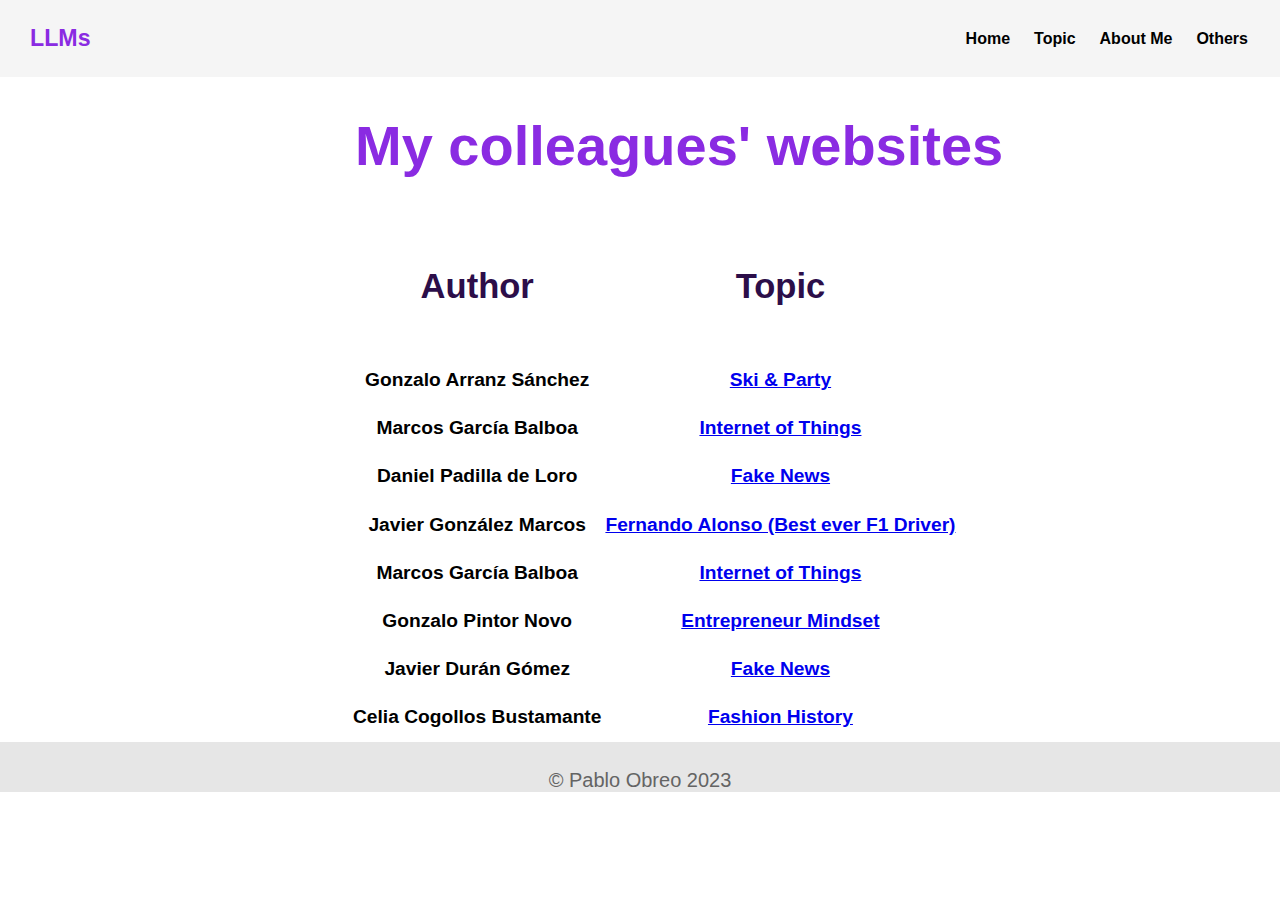
<file: docs/Public-Folder/net.html>
<!DOCTYPE html>
<head>
    <title>Large Language Models</title>
    <link rel="stylesheet" href="../css/main.css">
</head>
<body>
    <header>
        <div class= "container">
            <p class="logo">LLMs</p>
            <nav>
                <a href="../index.html">Home</a>
                <a href="./topic.html">Topic</a>
                <a href="./about.html">About Me</a>
                <a href="./net.html">Others</a>
            </nav>
        </div>
    </header>
    <div class="titlewebs">
        <h1>My colleagues' websites</h1>
    </div>
    <table class="pags">
        <tr>
            <th><h4>Author</h4></th>
            <th><h4>Topic</h4></th>
        </tr>
        <tr>
            <th><b>Gonzalo Arranz Sánchez</b></th>
            <th><a href="https://goonzaloarranz.github.io/PracticalWorkII/">Ski & Party</a></th>
        </tr>
        <tr>
            <th><b>Marcos García Balboa</b></th>
            <th><a href="https://marcosgb-01.github.io/FCEWebsite.github.io/">Internet of Things</a></th>
        </tr>
        <tr>
            <th><b>Daniel Padilla de Loro</b></th>
            <th><a href="https://dan1-3.github.io/Website.github.io/index.html">Fake News</a></th>
        </tr>
        <tr>
            <th><b>Javier González Marcos</b></th>
            <th><a href="https://jav1jav1072.github.io/Activity2/">Fernando Alonso (Best ever F1 Driver)</a></th>
        </tr>
        <tr>
            <th><b>Marcos García Balboa</b></th>
            <th><a href="https://marcosgb-01.github.io/FCEWebsite.github.io/">Internet of Things</a></th>
        </tr>
        <tr>
            <th><b>Gonzalo Pintor Novo</b></th>
            <th><a href="https://gonzalopintor.github.io/entrepreneurmindset/public/about.html">Entrepreneur Mindset</a></th>
        </tr>
        <tr>
            <th><b>Javier Durán Gómez</b></th>
            <th><a href="https://javierdurangomez.github.io/practicalworkufv/">Fake News</a></th>
        </tr>
        <tr>
            <th><b>Celia Cogollos Bustamante</b></th>
            <th><a href="https://ceeliaa.github.io/WEBSITE/">Fashion History</a></th>
        </tr>
    </table>
<footer>
   <div class="footernet">    
        <p>&copy; Pablo Obreo 2023</p>
   </div>
</footer>
</file>
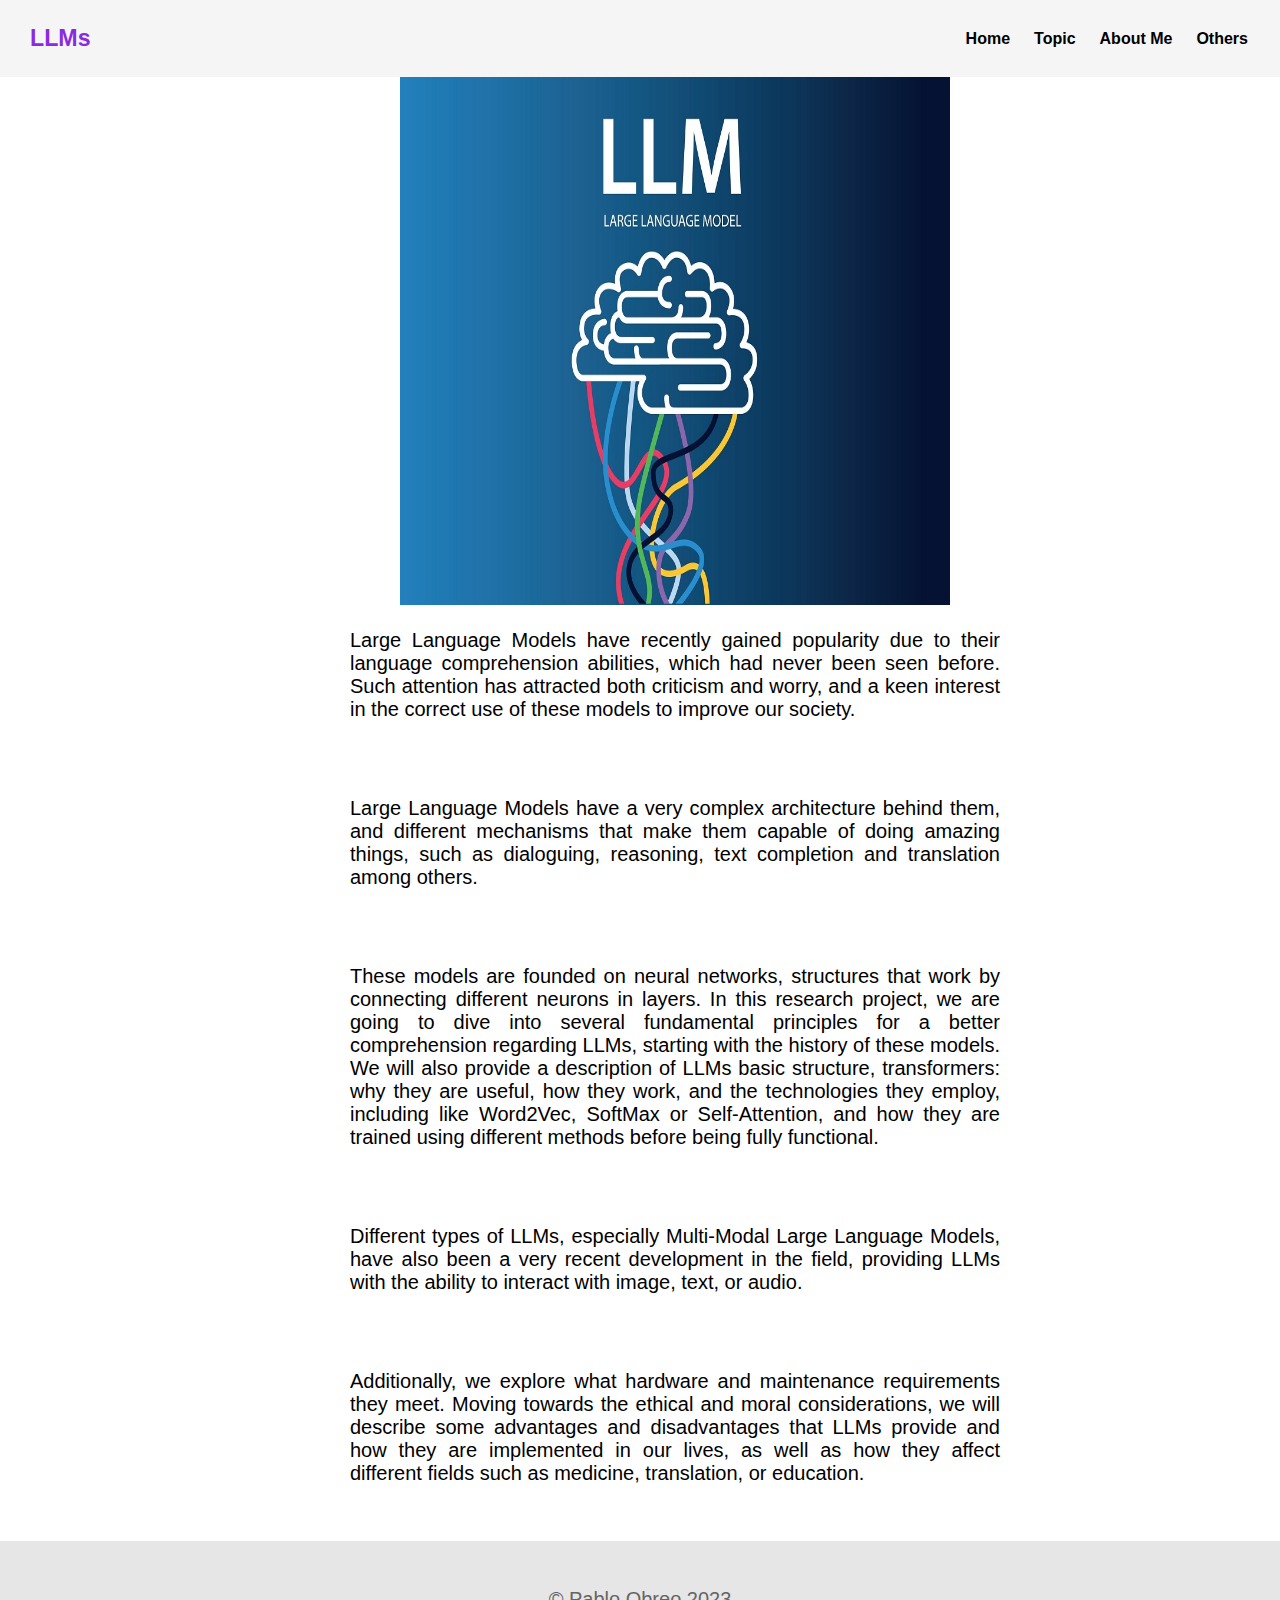
<file: docs/Public-Folder/topic.html>
<!DOCTYPE html>
<head>
    <title>Large Language Models</title>
    <link rel="stylesheet" href="../css/main.css">
</head>
<body>
    <header>
        <div class= "container">
            <p class="logo">LLMs</p>
            <nav>
                <a href="../index.html">Home</a>
                <a href="topic.html">Topic</a>
                <a href="./about.html">About Me</a>
                <a href="./net.html">Others</a>
            </nav>
        </div>
    </header>
    <div class="topicphoto">
    <img src="../images/llmtopic.jpg" alt="" height="530px" width="550px">
    </div>
    <div class="topictext">
        <p>Large Language Models have recently gained popularity due to their language comprehension abilities, which had never been seen before. Such attention has attracted both criticism and worry, and a keen interest in the correct use of these models to improve our society.</p>  
        <br>
        </br>
        <p>Large Language Models have a very complex architecture behind them, and different mechanisms that make them capable of doing amazing things, such as dialoguing, reasoning, text completion and translation among others.  </p>
        <br>
        </br>
        <p>These models are founded on neural networks, structures that work by connecting different neurons in layers. In this research project, we are going to dive into several fundamental principles for a better comprehension regarding LLMs, starting with the history of these models. We will also provide a description of LLMs basic structure, transformers: why they are useful, how they work, and the technologies they employ, including like Word2Vec, SoftMax or Self-Attention, and how they are trained using different methods before being fully functional.</p>
        <br>
        </br>
        <p>Different types of LLMs, especially Multi-Modal Large Language Models, have also been a very recent development in the field, providing LLMs with the ability to interact with image, text, or audio. </p>
        <br>
        </br>
        <p>Additionally, we explore what hardware and maintenance requirements they meet. Moving towards the ethical and moral considerations, we will describe some advantages and disadvantages that LLMs provide and how they are implemented in our lives, as well as how they affect different fields such as medicine, translation, or education. </p>
    </div>
    <br>
    </br>
    <footer>
        <div class="container">
    
            <p>&copy; Pablo Obreo 2023</p>
        </div>
    </footer>
</file>
<file: docs/css/main.css>
*{
    box-sizing: border-box;
}


html{
    scroll-behavior: smooth;
}


body{
    font-family: 'Roboto', sans-serif;
    margin: 0;
}

h1{font-size: 3.5em;}
h2{font-size: 2.7em;}
h3{font-size: 2em;}
p{font-size: 1.25em;}
ul{ list-style: none;}

button{
    font-size: 1.5em;
    font-weight: bold;
    padding: 20px 40px;
    border-radius: 10px;
    border: 2px solid rgb(0,0,0,0.5);
    box-shadow: 2px 2px 10px rgb(0,0,0,0.5);
    color: white;
    background-color: blueviolet;
}

button:hover{
    background-color: rgb(101,33,165);
}

.container{
    max-width: 1400px;
    margin: auto;

}

.color-acento{ color: blueviolet;}

header{
    background-color: rgb(245,245,245);
    position: fixed;
    top: 0;

}

header .logo{
    margin: 0;
    padding: 25px 30px;
    font-weight: bold;
    color: blueviolet;
    font-size: 1.45em;
    }

header .container{
    display: flex;
    flex-direction: column;
    align-items: center;
    
}

header nav{
    display: flex;
    flex-direction: column;
    text-align: center;
    padding-bottom: 25px;
}

header a{
    padding: 5px 12px;
    text-decoration: none;
    font-weight: bold;
    color: black;
    }

header a:hover{
    color: blueviolet;
}

#hero{
    display: flex;
    align-items: center;
    justify-content: center;
    flex-direction: column;
    height: 90vh;
    color: white;
    background-image: linear-gradient(
        0deg, 
        rgba(0,0,0,0.5),
        rgba(0,0,0,0.5)
    )
    ,url("C:\Users\jfob2\OneDrive-UFV\1ero\Ingeniería Informática\Foundations C.E\MyWebApplication-PWII-\MyWebApplication-PWII-\docs\images\llmportada.webp");
    background-repeat: no-repeat;
    background-size: cover;
    background-position: center center;
}

#hero h1{
    color: white;
    }


#whoamI .container .img-container{
    border-radius: 50%;
    margin-left: 50px;
    margin-top: 120px;
    
}

#whoamI .container{
    text-align: center;
    padding: 75px 12px; 
}

#whatelse{
    background-color: (30,30,30);
    color: white;
    text-align: center;
}
#whatelse .container h2{
    color: blueviolet;
    padding: 20px 0px;
}

#whatelse h2{
    margin-top: 0;
    font-size: 3.2em;
}

#whatelse p{
    display: none;
}

#whatelse .carta{
    padding: 50px;
    margin: 20px;
    border-radius: 15px;
}

.carta:first-child{
    background-image: linear-gradient(
        0deg, 
        rgba(0,0,0,0.5),
        rgba(0,0,0,0.5)
        ,url("images/coursesection.jpg"));
        background-size: cover;
        background-position: center center;
}

.carta:nth-child(2){
    background-image: linear-gradient(
        0deg, 
        rgba(0,0,0,0.5),
        rgba(0,0,0,0.5)
        ,url("C:\Users\jfob2\OneDrive - UFV\1ero\Ingeniería Informática\Foundations C.E\MyWebApplication(PWII)\MyWebApplication-PWII-\docs\images\othertopics.jpg"));
        background-size: cover;
        background-position: center center;
}

.carta:nth-child(3){
    background-image: linear-gradient(
        0deg, 
        rgba(0,0,0,0.5),
        rgba(0,0,0,0.5)
        ,url("C:\Users\jfob2\OneDrive - UFV\1ero\Ingeniería Informática\Foundations C.E\MyWebApplicationPWII\MyWebApplication-PWII-\docs\images\contactmeviolet.jpg"));
        background-size: cover;
        background-position: center center;
    }

    footer{
        background-color: rgb(230, 230, 230);
    }

    footer p{
        margin: 0;
        color: rgb(100, 100, 100);
    }

    footer .container{
        height: 70px;
        display: flex;
        justify-content: center;
        align-items: flex-end;
    }

    @media (min-width: 720px){

        header{
            position: fixed;
            width: 100%;
        }
        header .container{
            flex-direction: row;
            justify-content: space-between;
        }

        header nav{
            flex-direction: row;
            padding-bottom: 0;
            padding-right: 20px;
        }

        #hero h1{
            font-size: 5em;
        }

        #whoamI .container{
            display: flex;
            justify-content: space-evenly;
        }

        #whoamI .texto{
            width: 50%;
            max-width: 600px;
            text-align: initial;
            padding-left: 50px;
            display: flex;
            flex-direction: column;
            justify-content: center;
        }

        #whoamI h2{
            margin-top: 0px;
        }

        #whoamI .img-container{
        background-image: linear-gradient(
            0deg,
            rgba(0,0,0,0.5)
            rgba(0,0,0,0.5)
            ), url("");
            background-size: cover;
            background-position: center center;
            height: 500px;
            width: 400px;
        }

        #whatelse .whatelses{
            display: flex;
            justify-content: center;
        }

        #whatelse p{
            display: block;
            margin-bottom: 30px;
        }

        #whatelse h2{
            font-size: 4em;
        }

        #whatelse h3{
            margin-top: 0;
        }

        #whatelse .carta{
            padding: 50px;
            background-size: 100px 150px;
            background-repeat: no-repeat;
            background-position-y: 0;
            background-color: rgba(50, 50, 50, 0.5);
            box-shadow: 2px 2px 10px rgba(0,0,0,0.5);

        }

        .carta:first-child{
            background-image: linear-gradient(
                0deg, 
                rgba(0,0,0,0.5),
                rgba(0,0,0,0.5)
                ,url(""));
                background-size: cover;
                background-position: center center;
        }
        
        .carta:nth-child(2){
            background-image: linear-gradient(
                0deg, 
                rgba(0,0,0,0.5),
                rgba(0,0,0,0.5)
                ,url(""));
                background-size: cover;
                background-position: center center;
        }
        
        .carta:nth-child(3){
            background-image: linear-gradient(
                0deg, 
                rgba(0,0,0,0.5),
                rgba(0,0,0,0.5)
                ,url(""));
                background-size: cover;
                background-position: center center;
        }


    }

    .photome{
        margin-left: 25px;
        padding-top: 105px;
        float: left;
    }

    .photogroup{
        padding-top: 105px;
        float: left;
    }

    .whoamItext h1{
        padding-top: 500px;
        color: blueviolet;
    }

    .whoamItext{
        margin: center;
        width: 1000px;
        padding-left: 350px;
        text-align: justify;
    }

    .curriculumvitae{
        margin: center;
        width: 1000px;
        padding-left: 350px;
        text-align: justify;
    }

    .curriculumvitae h1{
        color: blueviolet;
    }

    .curriculumvitae h2{
        font-size: 2.4em;
        color: rgb(64, 19, 105);
    }

    .curriculumvitae h3{
        font-size: 1.7em;
    }

    .topicphoto{
        padding-top: 75px;
        padding-left: 400px;
        padding-right: 100px;
        
    }

    .topictext{
        margin: center;
        width: 1000px;
        padding-left: 350px;
        text-align: justify;
    }

    .imagecontact{
        padding-top: 75px;
        padding-left: 425px;
        padding-right: 100px
    }

    .violetform {
        margin-left: 500px;
        text-align: justify;
        color:antiquewhite;
        border-radius: 30px;
    }
    
    .contactform{
        float: left; 
        margin-right: 30%;
        border-radius: 20px;
    }

    .footercontact{
        padding-top: 18 0px;
        height: 50px;
        display: flex;
        justify-content: center;
        align-items: flex-end;
    }
    
    .socialnets{
        margin: center;
        padding-left: 350px;
        align-items: justify;
        padding-bottom: 20px;
    }

    .socialtitle{
        padding-left: 350px;
        color: blueviolet;
    }
    
    .titledegree{
        color: blueviolet;
        padding-top: 7%;
        padding-left: 9%;
    }

    h4{
        font-size: 1.8em;
        color: rgb(44, 14, 73);
    }

    .tabla h2{
        font-size: 2.8em;
        color: rgb(73, 18, 124);
        margin-left: 40%;

    }
        

    .cursos1{
        font-size: 1.2em;
        margin-left: 220px;
        line-height: 230%;
    }

    .cursos2{
        font-size: 1.2em;
        margin-left: 220px;
        line-height: 230%;
    }

    .cursos3{
        font-size: 1.2em;
        margin-left: 220px;
        line-height: 230%;
    }

    .cursos4{
        font-size: 1.2em;
        margin-left: 220px;
        line-height: 230%;
    }

    .cursos5{
        font-size: 1.2em;
        margin-left: 220px;
        line-height: 230%;
    }

    .titlefce{
        margin-top: 100px;
        margin-left: 15%;
        color: blueviolet;
    }
    
    .texttitlefce{
        color:rgb(75, 25, 122);
        margin-left: 40%;
        margin-right: 40%;
        float: left;
    }

    .textfce{
        margin: center;
        width: 1000px;
        padding-left: 300px;
        text-align: justify;
    }

    .imagefce1{
        float: left;
        margin-left: 10%;
    }

    .imagefce2{
        float: left;
        margin-right: 5%;        
    }

    .titlewebs{
        color: blueviolet;
        padding-top: 75px;
        padding-left: 355px;
    }

    .pags{
        font-size: 1.2em;
        margin-left: 350px;
        line-height: 230%;
        column-gap: 110%;
    }
    
    .footernet{
        padding-top: 18 0px;
        height: 50px;
        display: flex;
        justify-content: center;
        align-items: flex-end;
    }
</file>
